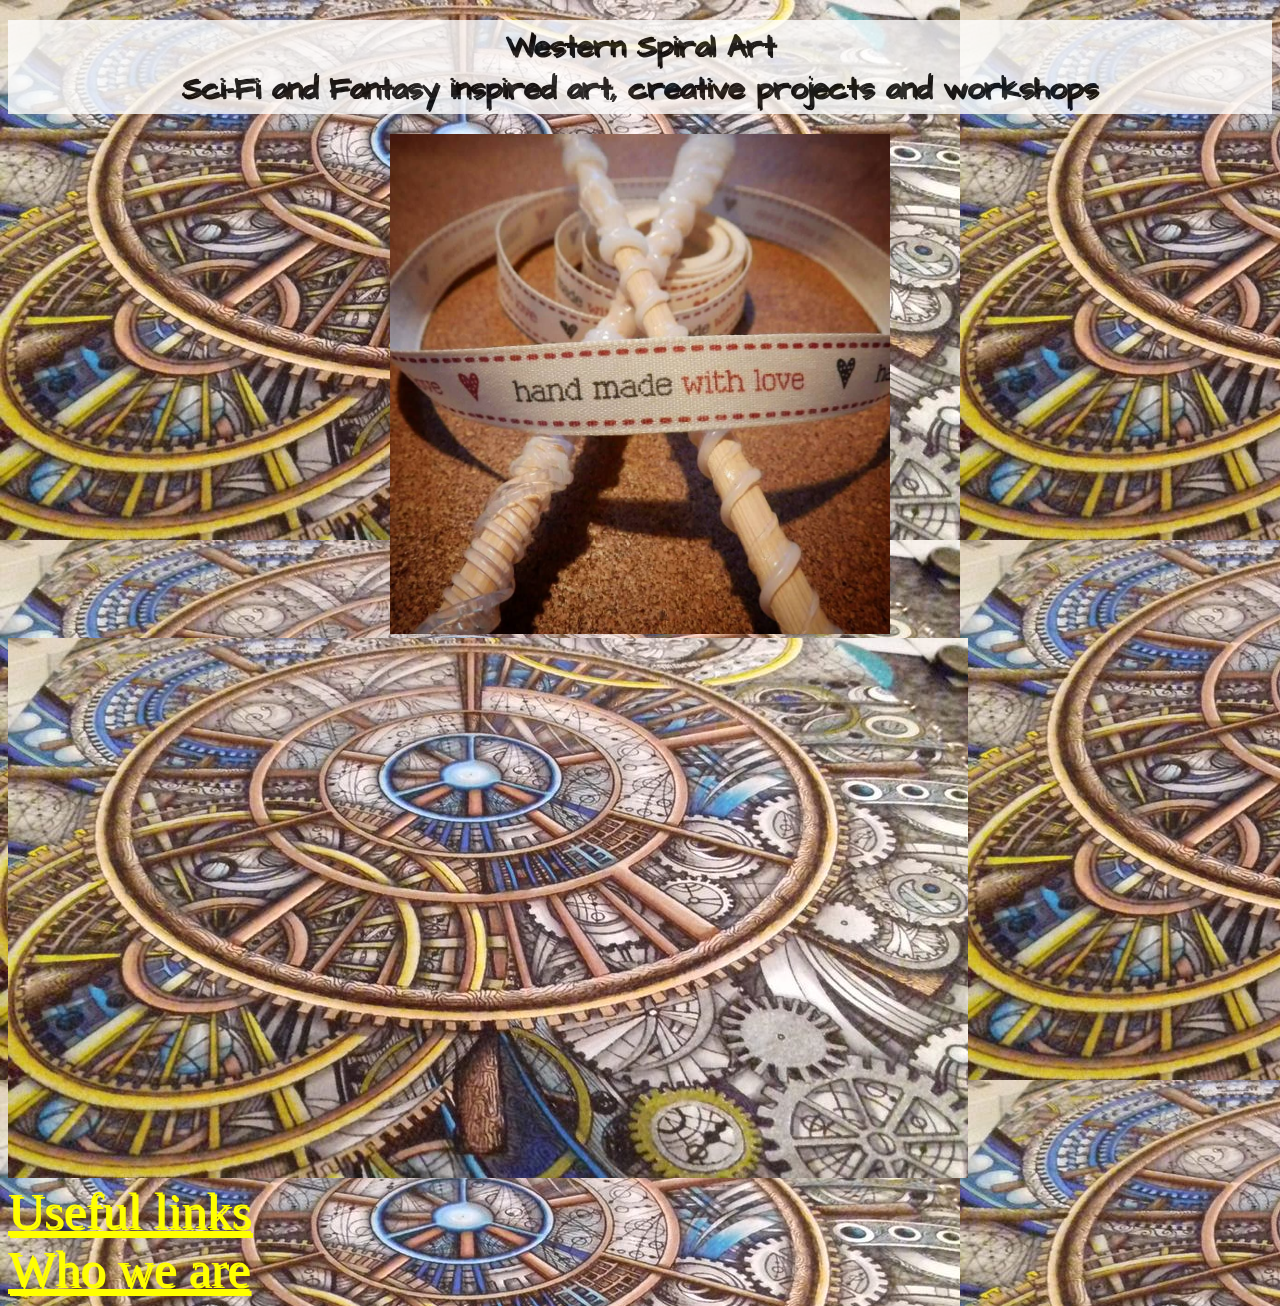
<file: index.html>
<!DOCTYPE html>
<html lang="en">

<head>
        <meta charset="UTF-8">
        <meta http-equiv="X-UA-Compatible" content="IE=edge">
        <meta name="viewport" content="width=device-width, initial-scale=1.0">
        <link rel="shortcut icon" type="image/ico" href="Images/favicon.ico" />
        <title>Western Spiral Art</title>
        <link rel="stylesheet" type="text/css" href="main.css">
</head>

<body>
        <div>
                <h1 class="center-large">Western Spiral Art
                        <br>
                        Sci-Fi and Fantasy inspired art, creative projects and workshops
                        <br>
                </h1>
        </div>
        <div class="flex-container">
                <div><img src="Images/image1.jpg" alt="hand made with love" style="width:500px;height:500px">
                </div>
        </div>
        <div>
                <img src="Images/background.jpg" alt="background art">
        </div>
        <div>
                <a class="link" href="usefullinks.html">Useful links</strong>
        </div>
        <div>
                <a class="link" href="whoweare.html">Who we are</strong>
        </div>
</body>

</html>
</file>
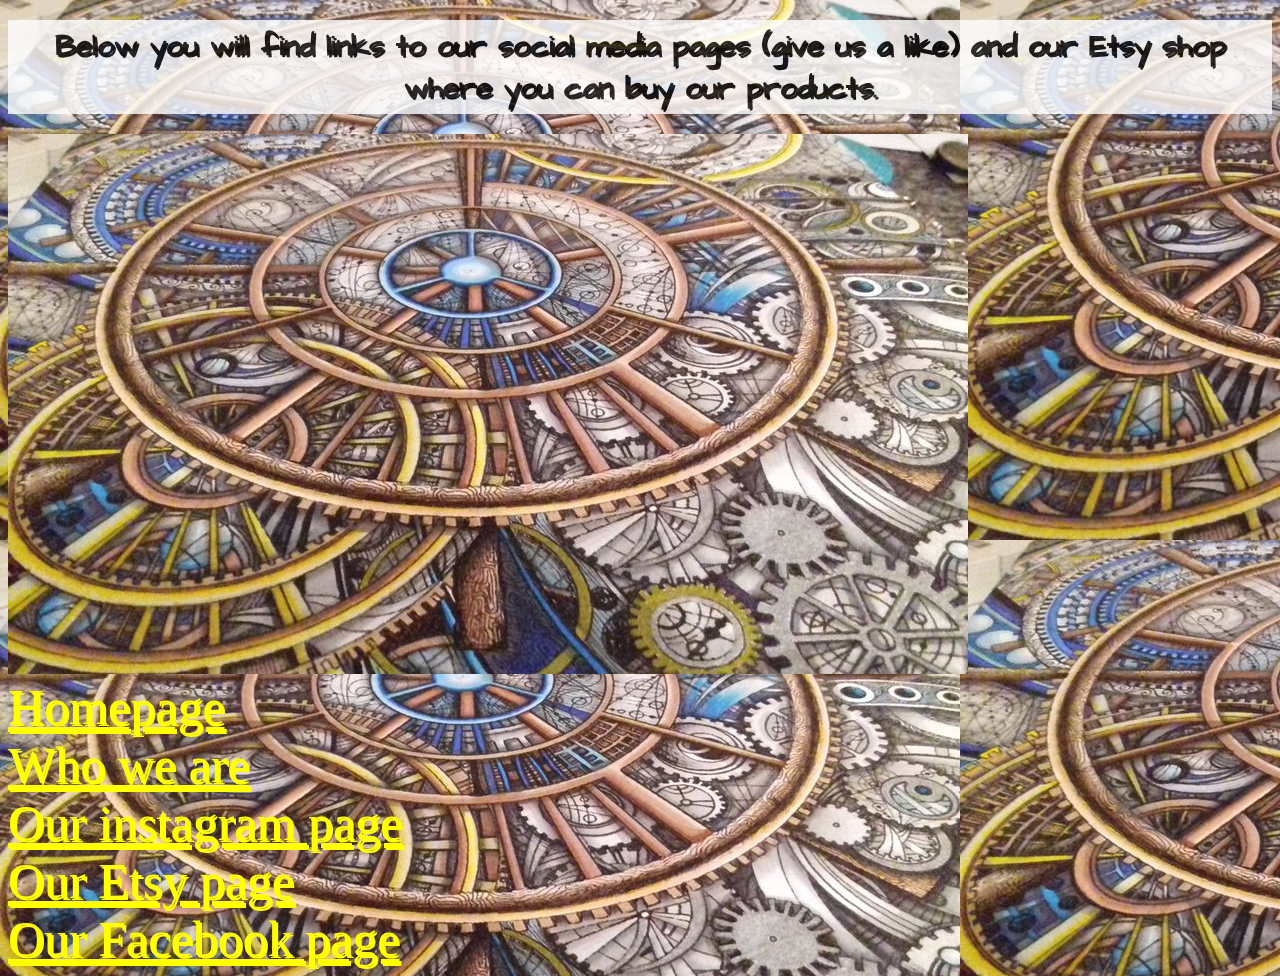
<file: usefullinks.html>
<!DOCTYPE html>
<html lang="en">

<head>
    <meta charset="UTF-8">
    <meta http-equiv="X-UA-Compatible" content="IE=edge">
    <meta name="viewport" content="width=device-width, initial-scale=1.0">
    <link rel="shortcut icon" type="image/ico" href="Images/favicon.ico" />
    <link rel="stylesheet" type="text/css" href="main.css">
    <title>Western Spiral Art</title>
</head>

<body>
    <div>
        <h1 class="center-large">Below you will find links to our social media pages (give us a like) and our Etsy shop
            where you can buy our products.</h1>
    </div>
    <div>
        <img src="Images/background.jpg" alt="background art">
    </div>
    <div>
        <a class="link" href="index.html">Homepage</strong>
    </div>
    <div>
        <a class="link" href="whoweare.html">Who we are</strong>
    </div>
    <div>
        <a class="link" href="https:/www.instagram.com/western_spiral_art/">Our instagram page</strong>
    </div>
    <div>
        <a class="link" href="https:/https://www.etsy.com/shop/westernspiralart/">Our Etsy page</strong>
    </div>
    <div>
        <a class="link" href="https://www.facebook.com/WesternSpiralArt/">Our Facebook page</strong>
    </div>
</body>

</html>
</file>
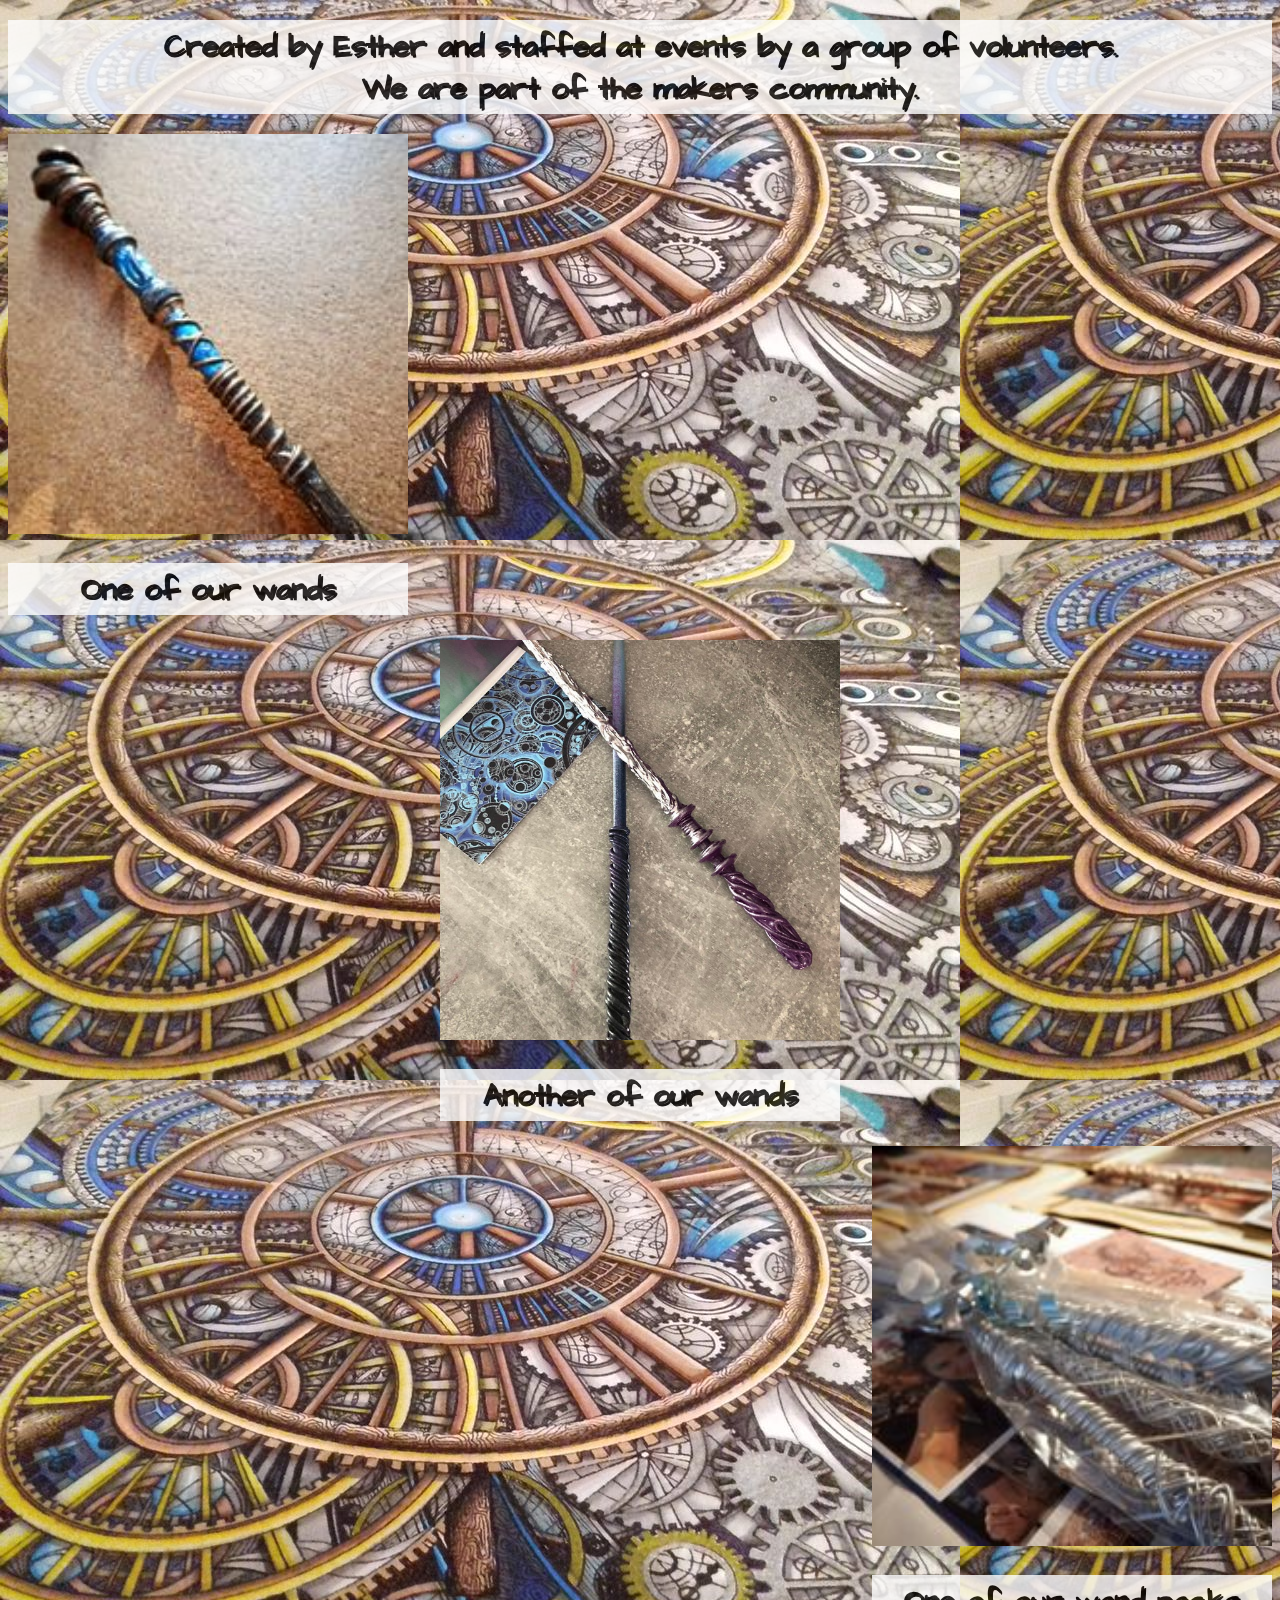
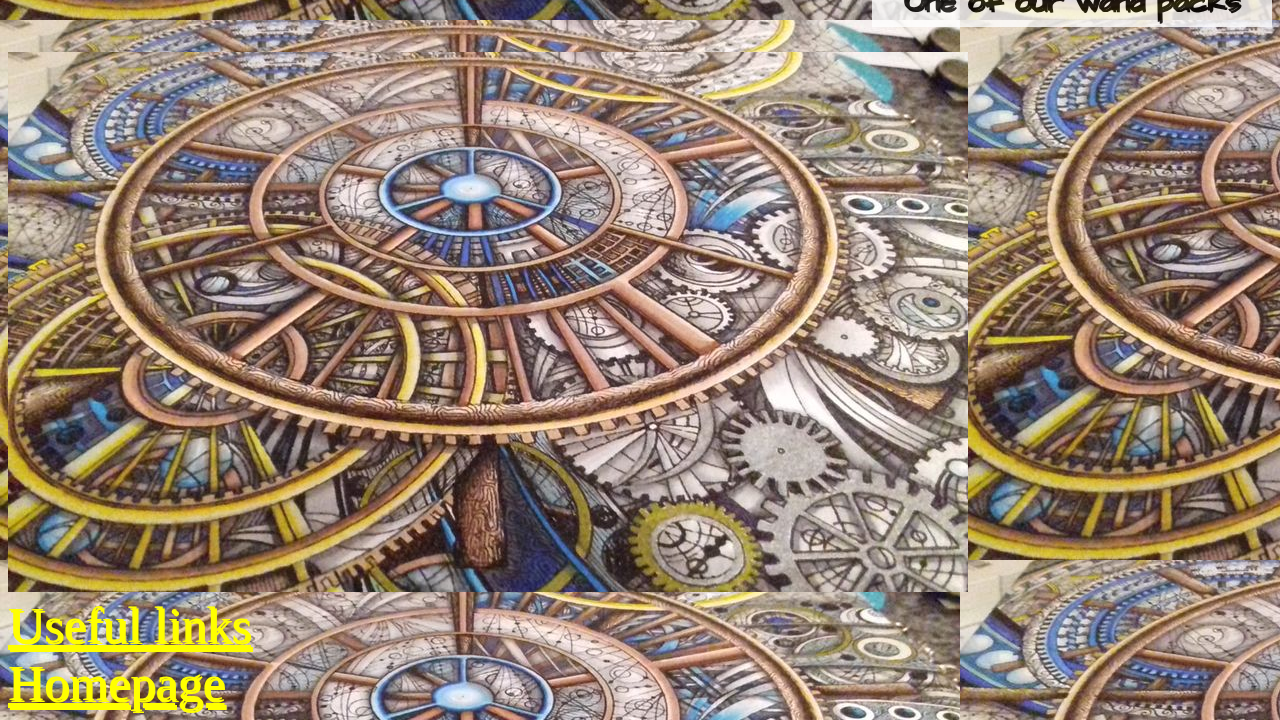
<file: whoweare.html>
<!DOCTYPE html>
<html lang="en">

<head>
    <meta charset="UTF-8">
    <meta http-equiv="X-UA-Compatible" content="IE=edge">
    <meta name="viewport" content="width=device-width, initial-scale=1.0">
    <link rel="shortcut icon" type="image/ico" href="Images/favicon.ico" />
    <link rel="stylesheet" type="text/css" href="main.css">
    <title>Western Spiral Art</title>
</head>

<body>
    <div>
        <h1 class="center-large">Created by Esther and staffed at events by a group of volunteers.<br>
            We are part of the makers community.</h1>
    </div>
    <div class="flex-container2">
        <div><img src="Images/wand1.jpg" alt="a wand" style="width:400px;height:400px">
            <h2 class="center-large">One of our wands</h2>
        </div>
    </div>
    <div class="flex-container3">
        <div><img src="Images/wand2.jpg" alt="another wand" style="width:400px;height:400px">
            <h2 class="center-large">Another of our wands</h2>
        </div>
    </div>
    </div>
    <div class="flex-container4">
        <div><img src="Images/wandpack.jpg" alt="a wand pack " style="width:400px;height:400px">
            <h2 class="center-large">One of our wand packs</h2>
        </div>
    </div>
    </div>
    <div>
        <img src="Images/background.jpg" alt="background art">
    </div>
    <div>
        <a class="link" href="usefullinks.html">Useful links</strong>
    </div>
    <div>
        <a class="link" href="index.html">Homepage</strong>
    </div>
</body>

</html>
</file>
<file: main.css>
@import url('https://fonts.googleapis.com/css2?family=Architects+Daughter&display=swap');

html {
    background-image: url(./Images/background.jpg);
    text-shadow: 2px 2px;
}

h1 {
    font-family: 'Architects Daughter', cursive;
    color: black;
    font-size: 30px;
}

h2 {
    font-family: 'Architects Daughter', cursive;
    color: black;
    font-size: 30px;
}

.center-large {
    text-align: center;
    background-color: #ffffff;
    padding: 5px;
    opacity: 0.8;
}

.link {
    color: yellow;
    font-size: 50px;
    text-align: center;
}

.flex-container {
    display: flex;
    justify-content: center;
    size: 20px;
}

.flex-container2 {
    display: flex;
    justify-content: left;
    size: 20px;
}

.flex-container3 {
    display: flex;
    justify-content: center;
    size: 20px;
}

.flex-container4 {
    display: flex;
    justify-content: right;
    size: 20px;
}
</file>
